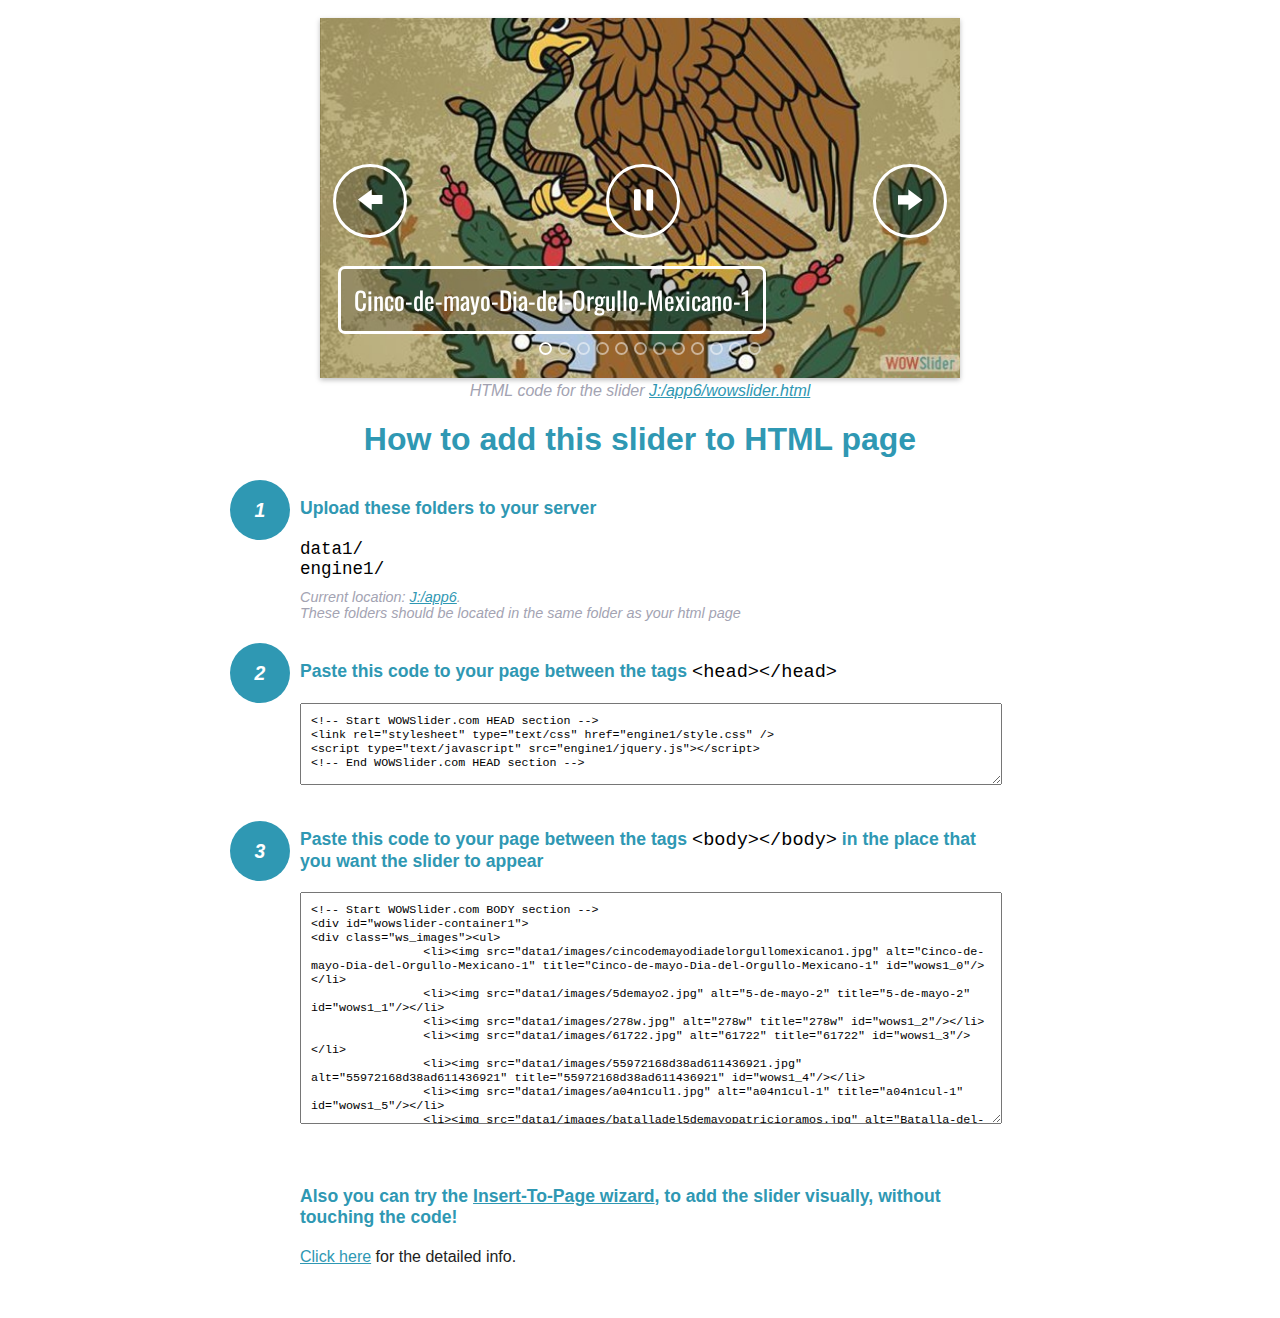
<file: wowslider-howto.html>
<!DOCTYPE html>
<html>
<head>
	<title>WOWSlider</title>
	<meta http-equiv="content-type" content="text/html; charset=utf-8" />
	<meta name="description" content="WOWSlider" />
	
	<!-- Start WOWSlider.com HEAD section --> <!-- add to the <head> of your page -->
	<link rel="stylesheet" type="text/css" href="engine1/style.css" />
	<script type="text/javascript" src="engine1/jquery.js"></script>
	<!-- End WOWSlider.com HEAD section -->


<style>
.instuction {
	font-family: sans-serif, Arial;
	display: block;
	margin: 0 auto;
	max-width: 820px;
	width: 100%;
	padding: 0 70px;
	color: #222;
	-webkit-box-sizing: border-box;
	-moz-box-sizing: border-box;
	box-sizing: border-box;
}
.instuction h1 img {
	max-width: 170px;
	vertical-align: middle;
	margin-bottom: 10px;
}
.instuction h1 {
	color: #2F98B3;
	text-align: center;
}
.instuction h2 {
	position: relative;
	font-size: 1.1em;
	color: #2F98B3;
	margin-bottom: 20px;
	margin-top: 40px;
}
.instuction h2 span.num {
	position: absolute;
	left: -70px;
	top: -18px;
	display: inline-block;
	vertical-align: middle;
	font-style: italic;
	font-size: 1.1em;
	width: 60px;
	height: 60px;
	line-height: 60px;
	text-align: center;
	background: #2F98B3;
	color: #fff;
	border-radius: 50%;
}
.instuction .mono {
	color: #000;
	font-family: monospace;
	font-size: 1.3em;
	font-weight: normal;
}
.instuction li.mono {
	font-size: 1.5em;
}

.instuction ul {
	font-size: 0.9em;
	margin-top: 0;
	padding-left: 0;
	list-style: none;
}
.instuction .note {
	color: #A3A3B2;
	font-style: italic;
	padding-top: 10px;
}
.instuction p.note {
	text-align: center;
	padding-top: 0;
	margin-top: 4px;
}
.instuction textarea {
	font-size: 0.9em;
	min-height: 60px;
	padding: 10px;
	margin: 0;
	overflow: auto;
	max-width: 100%;
	width: 100%;
}
.instuction a,
.instuction a:visited {
	color: #2F98B3;
}
</style>


</head>
<body style="margin:auto">

<br>

<!-- Start WOWSlider.com BODY section --> <!-- add to the <body> of your page -->
<div id="wowslider-container1">
<div class="ws_images"><ul>
		<li><img src="data1/images/cincodemayodiadelorgullomexicano1.jpg" alt="Cinco-de-mayo-Dia-del-Orgullo-Mexicano-1" title="Cinco-de-mayo-Dia-del-Orgullo-Mexicano-1" id="wows1_0"/></li>
		<li><img src="data1/images/5demayo2.jpg" alt="5-de-mayo-2" title="5-de-mayo-2" id="wows1_1"/></li>
		<li><img src="data1/images/278w.jpg" alt="278w" title="278w" id="wows1_2"/></li>
		<li><img src="data1/images/61722.jpg" alt="61722" title="61722" id="wows1_3"/></li>
		<li><img src="data1/images/55972168d38ad611436921.jpg" alt="55972168d38ad611436921" title="55972168d38ad611436921" id="wows1_4"/></li>
		<li><img src="data1/images/a04n1cul1.jpg" alt="a04n1cul-1" title="a04n1cul-1" id="wows1_5"/></li>
		<li><img src="data1/images/batalladel5demayopatricioramos.jpg" alt="Batalla-del-5-de-Mayo-Patricio-Ramos" title="Batalla-del-5-de-Mayo-Patricio-Ramos" id="wows1_6"/></li>
		<li><img src="data1/images/expeditiondumexiqueborregolemondeillustreaguapasada.jpg" alt="expedition-du-mexique-borrego-le-monde-illustre-aguapasada" title="expedition-du-mexique-borrego-le-monde-illustre-aguapasada" id="wows1_7"/></li>
		<li><img src="data1/images/historiadelabatalladepueblamexico.jpg" alt="historia-de-la-batalla-de-puebla-mexico" title="historia-de-la-batalla-de-puebla-mexico" id="wows1_8"/></li>
		<li><img src="data1/images/maxresdefault.jpg" alt="maxresdefault" title="maxresdefault" id="wows1_9"/></li>
		<li><a href="http://wowslider.net"><img src="data1/images/representacion.jpg" alt="wowslider.net" title="representacion" id="wows1_10"/></a></li>
		<li><img src="data1/images/sitio.jpg" alt="sitio" title="sitio" id="wows1_11"/></li>
	</ul></div>
	<div class="ws_bullets"><div>
		<a href="#" title="Cinco-de-mayo-Dia-del-Orgullo-Mexicano-1"><span><img src="data1/tooltips/cincodemayodiadelorgullomexicano1.jpg" alt="Cinco-de-mayo-Dia-del-Orgullo-Mexicano-1"/>1</span></a>
		<a href="#" title="5-de-mayo-2"><span><img src="data1/tooltips/5demayo2.jpg" alt="5-de-mayo-2"/>2</span></a>
		<a href="#" title="278w"><span><img src="data1/tooltips/278w.jpg" alt="278w"/>3</span></a>
		<a href="#" title="61722"><span><img src="data1/tooltips/61722.jpg" alt="61722"/>4</span></a>
		<a href="#" title="55972168d38ad611436921"><span><img src="data1/tooltips/55972168d38ad611436921.jpg" alt="55972168d38ad611436921"/>5</span></a>
		<a href="#" title="a04n1cul-1"><span><img src="data1/tooltips/a04n1cul1.jpg" alt="a04n1cul-1"/>6</span></a>
		<a href="#" title="Batalla-del-5-de-Mayo-Patricio-Ramos"><span><img src="data1/tooltips/batalladel5demayopatricioramos.jpg" alt="Batalla-del-5-de-Mayo-Patricio-Ramos"/>7</span></a>
		<a href="#" title="expedition-du-mexique-borrego-le-monde-illustre-aguapasada"><span><img src="data1/tooltips/expeditiondumexiqueborregolemondeillustreaguapasada.jpg" alt="expedition-du-mexique-borrego-le-monde-illustre-aguapasada"/>8</span></a>
		<a href="#" title="historia-de-la-batalla-de-puebla-mexico"><span><img src="data1/tooltips/historiadelabatalladepueblamexico.jpg" alt="historia-de-la-batalla-de-puebla-mexico"/>9</span></a>
		<a href="#" title="maxresdefault"><span><img src="data1/tooltips/maxresdefault.jpg" alt="maxresdefault"/>10</span></a>
		<a href="#" title="representacion"><span><img src="data1/tooltips/representacion.jpg" alt="representacion"/>11</span></a>
		<a href="#" title="sitio"><span><img src="data1/tooltips/sitio.jpg" alt="sitio"/>12</span></a>
	</div></div><div class="ws_script" style="position:absolute;left:-99%"><a href="http://wowslider.com">http://wowslider.com/</a> by WOWSlider.com v8.7</div>
<div class="ws_shadow"></div>
</div>	
<script type="text/javascript" src="engine1/wowslider.js"></script>
<script type="text/javascript" src="engine1/script.js"></script>
<!-- End WOWSlider.com BODY section -->


<div class="instuction">
	<p class="note">HTML code for the slider <a href="file:///J:/app6/wowslider.html">J:/app6/wowslider.html</a></p>

	<h1>
		How to add this slider to HTML page
	</h1>

	<h2><span class="num">1</span> Upload these folders to your server</h2>
	<ul>
		<li class="mono">data1/</li>
		<li class="mono">engine1/</li>
		<li class="note">Current location: <a href="file:///J:/app6">J:/app6</a>. <br>These folders should be located in the same folder as your html page</li>
	</ul>

	<h2><span class="num">2</span> Paste this code to your page between the tags <span class="mono">&lt;head&gt;&lt;/head&gt;</span></h2>
	<textarea onclick="this.select()">&lt;!-- Start WOWSlider.com HEAD section --&gt;
&lt;link rel=&quot;stylesheet&quot; type=&quot;text/css&quot; href=&quot;engine1/style.css&quot; /&gt;
&lt;script type=&quot;text/javascript&quot; src=&quot;engine1/jquery.js&quot;&gt;&lt;/script&gt;
&lt;!-- End WOWSlider.com HEAD section --&gt;</textarea>


	<h2><span class="num" style="top: -8px;">3</span> Paste this code to your page between the tags <span class="mono">&lt;body&gt;&lt;/body&gt;</span> in the place that you want the slider to appear</h2>
	<textarea onclick="this.select()" rows="15">&lt;!-- Start WOWSlider.com BODY section --&gt;
&lt;div id=&quot;wowslider-container1&quot;&gt;
&lt;div class=&quot;ws_images&quot;&gt;&lt;ul&gt;
		&lt;li&gt;&lt;img src=&quot;data1/images/cincodemayodiadelorgullomexicano1.jpg&quot; alt=&quot;Cinco-de-mayo-Dia-del-Orgullo-Mexicano-1&quot; title=&quot;Cinco-de-mayo-Dia-del-Orgullo-Mexicano-1&quot; id=&quot;wows1_0&quot;/&gt;&lt;/li&gt;
		&lt;li&gt;&lt;img src=&quot;data1/images/5demayo2.jpg&quot; alt=&quot;5-de-mayo-2&quot; title=&quot;5-de-mayo-2&quot; id=&quot;wows1_1&quot;/&gt;&lt;/li&gt;
		&lt;li&gt;&lt;img src=&quot;data1/images/278w.jpg&quot; alt=&quot;278w&quot; title=&quot;278w&quot; id=&quot;wows1_2&quot;/&gt;&lt;/li&gt;
		&lt;li&gt;&lt;img src=&quot;data1/images/61722.jpg&quot; alt=&quot;61722&quot; title=&quot;61722&quot; id=&quot;wows1_3&quot;/&gt;&lt;/li&gt;
		&lt;li&gt;&lt;img src=&quot;data1/images/55972168d38ad611436921.jpg&quot; alt=&quot;55972168d38ad611436921&quot; title=&quot;55972168d38ad611436921&quot; id=&quot;wows1_4&quot;/&gt;&lt;/li&gt;
		&lt;li&gt;&lt;img src=&quot;data1/images/a04n1cul1.jpg&quot; alt=&quot;a04n1cul-1&quot; title=&quot;a04n1cul-1&quot; id=&quot;wows1_5&quot;/&gt;&lt;/li&gt;
		&lt;li&gt;&lt;img src=&quot;data1/images/batalladel5demayopatricioramos.jpg&quot; alt=&quot;Batalla-del-5-de-Mayo-Patricio-Ramos&quot; title=&quot;Batalla-del-5-de-Mayo-Patricio-Ramos&quot; id=&quot;wows1_6&quot;/&gt;&lt;/li&gt;
		&lt;li&gt;&lt;img src=&quot;data1/images/expeditiondumexiqueborregolemondeillustreaguapasada.jpg&quot; alt=&quot;expedition-du-mexique-borrego-le-monde-illustre-aguapasada&quot; title=&quot;expedition-du-mexique-borrego-le-monde-illustre-aguapasada&quot; id=&quot;wows1_7&quot;/&gt;&lt;/li&gt;
		&lt;li&gt;&lt;img src=&quot;data1/images/historiadelabatalladepueblamexico.jpg&quot; alt=&quot;historia-de-la-batalla-de-puebla-mexico&quot; title=&quot;historia-de-la-batalla-de-puebla-mexico&quot; id=&quot;wows1_8&quot;/&gt;&lt;/li&gt;
		&lt;li&gt;&lt;img src=&quot;data1/images/maxresdefault.jpg&quot; alt=&quot;maxresdefault&quot; title=&quot;maxresdefault&quot; id=&quot;wows1_9&quot;/&gt;&lt;/li&gt;
		&lt;li&gt;&lt;a href=&quot;http://wowslider.net&quot;&gt;&lt;img src=&quot;data1/images/representacion.jpg&quot; alt=&quot;wowslider.net&quot; title=&quot;representacion&quot; id=&quot;wows1_10&quot;/&gt;&lt;/a&gt;&lt;/li&gt;
		&lt;li&gt;&lt;img src=&quot;data1/images/sitio.jpg&quot; alt=&quot;sitio&quot; title=&quot;sitio&quot; id=&quot;wows1_11&quot;/&gt;&lt;/li&gt;
	&lt;/ul&gt;&lt;/div&gt;
	&lt;div class=&quot;ws_bullets&quot;&gt;&lt;div&gt;
		&lt;a href=&quot;#&quot; title=&quot;Cinco-de-mayo-Dia-del-Orgullo-Mexicano-1&quot;&gt;&lt;span&gt;&lt;img src=&quot;data1/tooltips/cincodemayodiadelorgullomexicano1.jpg&quot; alt=&quot;Cinco-de-mayo-Dia-del-Orgullo-Mexicano-1&quot;/&gt;1&lt;/span&gt;&lt;/a&gt;
		&lt;a href=&quot;#&quot; title=&quot;5-de-mayo-2&quot;&gt;&lt;span&gt;&lt;img src=&quot;data1/tooltips/5demayo2.jpg&quot; alt=&quot;5-de-mayo-2&quot;/&gt;2&lt;/span&gt;&lt;/a&gt;
		&lt;a href=&quot;#&quot; title=&quot;278w&quot;&gt;&lt;span&gt;&lt;img src=&quot;data1/tooltips/278w.jpg&quot; alt=&quot;278w&quot;/&gt;3&lt;/span&gt;&lt;/a&gt;
		&lt;a href=&quot;#&quot; title=&quot;61722&quot;&gt;&lt;span&gt;&lt;img src=&quot;data1/tooltips/61722.jpg&quot; alt=&quot;61722&quot;/&gt;4&lt;/span&gt;&lt;/a&gt;
		&lt;a href=&quot;#&quot; title=&quot;55972168d38ad611436921&quot;&gt;&lt;span&gt;&lt;img src=&quot;data1/tooltips/55972168d38ad611436921.jpg&quot; alt=&quot;55972168d38ad611436921&quot;/&gt;5&lt;/span&gt;&lt;/a&gt;
		&lt;a href=&quot;#&quot; title=&quot;a04n1cul-1&quot;&gt;&lt;span&gt;&lt;img src=&quot;data1/tooltips/a04n1cul1.jpg&quot; alt=&quot;a04n1cul-1&quot;/&gt;6&lt;/span&gt;&lt;/a&gt;
		&lt;a href=&quot;#&quot; title=&quot;Batalla-del-5-de-Mayo-Patricio-Ramos&quot;&gt;&lt;span&gt;&lt;img src=&quot;data1/tooltips/batalladel5demayopatricioramos.jpg&quot; alt=&quot;Batalla-del-5-de-Mayo-Patricio-Ramos&quot;/&gt;7&lt;/span&gt;&lt;/a&gt;
		&lt;a href=&quot;#&quot; title=&quot;expedition-du-mexique-borrego-le-monde-illustre-aguapasada&quot;&gt;&lt;span&gt;&lt;img src=&quot;data1/tooltips/expeditiondumexiqueborregolemondeillustreaguapasada.jpg&quot; alt=&quot;expedition-du-mexique-borrego-le-monde-illustre-aguapasada&quot;/&gt;8&lt;/span&gt;&lt;/a&gt;
		&lt;a href=&quot;#&quot; title=&quot;historia-de-la-batalla-de-puebla-mexico&quot;&gt;&lt;span&gt;&lt;img src=&quot;data1/tooltips/historiadelabatalladepueblamexico.jpg&quot; alt=&quot;historia-de-la-batalla-de-puebla-mexico&quot;/&gt;9&lt;/span&gt;&lt;/a&gt;
		&lt;a href=&quot;#&quot; title=&quot;maxresdefault&quot;&gt;&lt;span&gt;&lt;img src=&quot;data1/tooltips/maxresdefault.jpg&quot; alt=&quot;maxresdefault&quot;/&gt;10&lt;/span&gt;&lt;/a&gt;
		&lt;a href=&quot;#&quot; title=&quot;representacion&quot;&gt;&lt;span&gt;&lt;img src=&quot;data1/tooltips/representacion.jpg&quot; alt=&quot;representacion&quot;/&gt;11&lt;/span&gt;&lt;/a&gt;
		&lt;a href=&quot;#&quot; title=&quot;sitio&quot;&gt;&lt;span&gt;&lt;img src=&quot;data1/tooltips/sitio.jpg&quot; alt=&quot;sitio&quot;/&gt;12&lt;/span&gt;&lt;/a&gt;
	&lt;/div&gt;&lt;/div&gt;&lt;div class=&quot;ws_script&quot; style=&quot;position:absolute;left:-99%&quot;&gt;&lt;a href=&quot;http://wowslider.com&quot;&gt;http://wowslider.com/&lt;/a&gt; by WOWSlider.com v8.7&lt;/div&gt;
&lt;div class=&quot;ws_shadow&quot;&gt;&lt;/div&gt;
&lt;/div&gt;	
&lt;script type=&quot;text/javascript&quot; src=&quot;engine1/wowslider.js&quot;&gt;&lt;/script&gt;
&lt;script type=&quot;text/javascript&quot; src=&quot;engine1/script.js&quot;&gt;&lt;/script&gt;
&lt;!-- End WOWSlider.com BODY section --&gt;</textarea>

<br><br>
<h2>Also you can try the <a href="http://wowslider.com/help/add-wowslider-to-page-2.html" target="_blank">Insert-To-Page wizard</a>, to add the slider visually, without touching the code!</h2>
<p>
	<a href="http://wowslider.com/help/add-wowslider-to-page-2.html" target="_blank">Click here</a> for the detailed info.
</p>
</div>

<br><br>
</body>
</html>
</file>
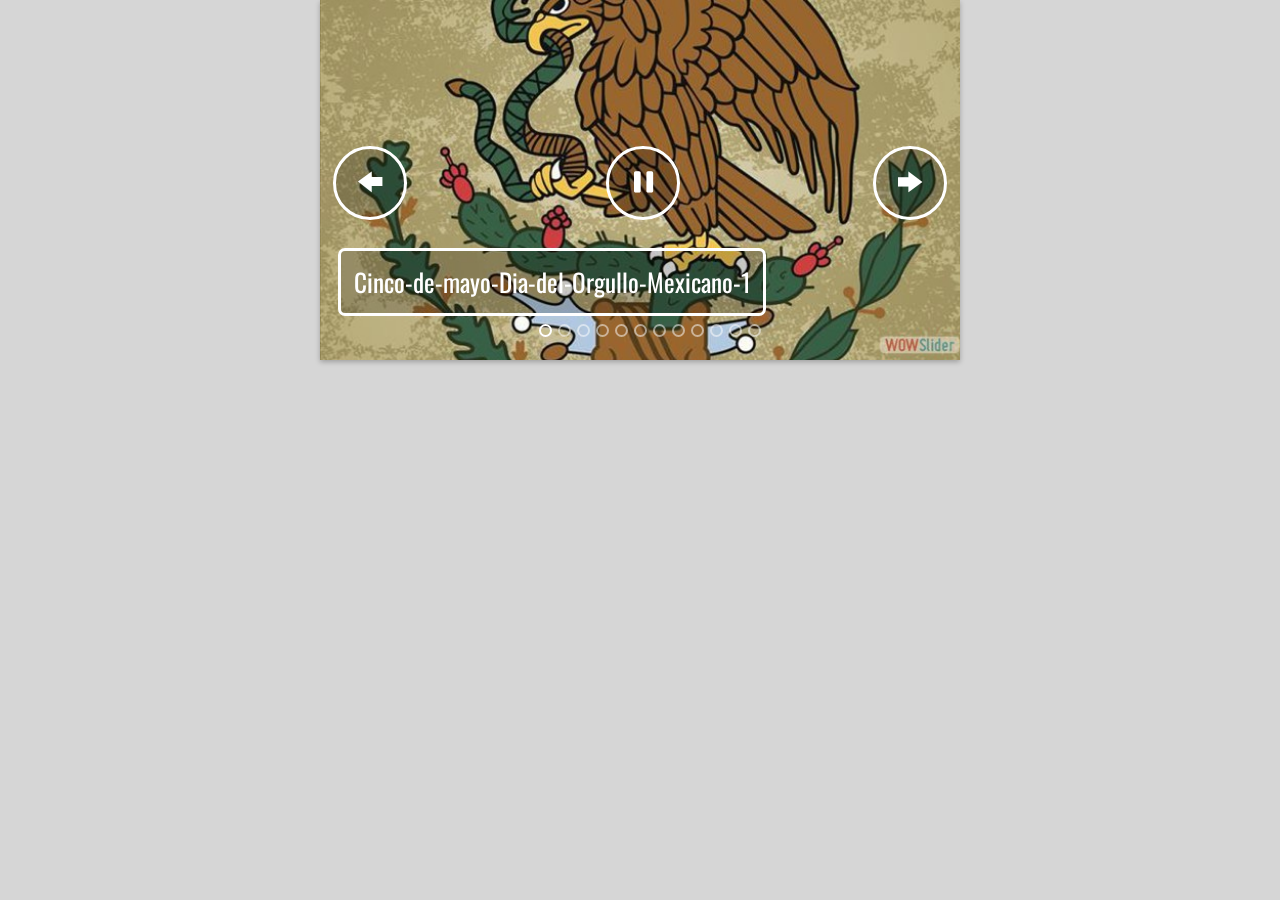
<file: wowslider.html>
<!DOCTYPE html>
<html>
<head>
	<title>Http://wowslider.com/</title>
	<meta http-equiv="content-type" content="text/html; charset=utf-8" />
	<meta name="description" content="Made with WOW Slider - Create beautiful, responsive image sliders in a few clicks. Awesome skins and animations. Http://wowslider.com/" />
	
	<!-- Start WOWSlider.com HEAD section --> <!-- add to the <head> of your page -->
	<link rel="stylesheet" type="text/css" href="engine1/style.css" />
	<script type="text/javascript" src="engine1/jquery.js"></script>
	<!-- End WOWSlider.com HEAD section -->

</head>
<body style="background-color:#d6d6d6;margin:auto">
	
	<!-- Start WOWSlider.com BODY section --> <!-- add to the <body> of your page -->
	<div id="wowslider-container1">
	<div class="ws_images"><ul>
		<li><img src="data1/images/cincodemayodiadelorgullomexicano1.jpg" alt="Cinco-de-mayo-Dia-del-Orgullo-Mexicano-1" title="Cinco-de-mayo-Dia-del-Orgullo-Mexicano-1" id="wows1_0"/></li>
		<li><img src="data1/images/5demayo2.jpg" alt="5-de-mayo-2" title="5-de-mayo-2" id="wows1_1"/></li>
		<li><img src="data1/images/278w.jpg" alt="278w" title="278w" id="wows1_2"/></li>
		<li><img src="data1/images/61722.jpg" alt="61722" title="61722" id="wows1_3"/></li>
		<li><img src="data1/images/55972168d38ad611436921.jpg" alt="55972168d38ad611436921" title="55972168d38ad611436921" id="wows1_4"/></li>
		<li><img src="data1/images/a04n1cul1.jpg" alt="a04n1cul-1" title="a04n1cul-1" id="wows1_5"/></li>
		<li><img src="data1/images/batalladel5demayopatricioramos.jpg" alt="Batalla-del-5-de-Mayo-Patricio-Ramos" title="Batalla-del-5-de-Mayo-Patricio-Ramos" id="wows1_6"/></li>
		<li><img src="data1/images/expeditiondumexiqueborregolemondeillustreaguapasada.jpg" alt="expedition-du-mexique-borrego-le-monde-illustre-aguapasada" title="expedition-du-mexique-borrego-le-monde-illustre-aguapasada" id="wows1_7"/></li>
		<li><img src="data1/images/historiadelabatalladepueblamexico.jpg" alt="historia-de-la-batalla-de-puebla-mexico" title="historia-de-la-batalla-de-puebla-mexico" id="wows1_8"/></li>
		<li><img src="data1/images/maxresdefault.jpg" alt="maxresdefault" title="maxresdefault" id="wows1_9"/></li>
		<li><a href="http://wowslider.net"><img src="data1/images/representacion.jpg" alt="wowslider.net" title="representacion" id="wows1_10"/></a></li>
		<li><img src="data1/images/sitio.jpg" alt="sitio" title="sitio" id="wows1_11"/></li>
	</ul></div>
	<div class="ws_bullets"><div>
		<a href="#" title="Cinco-de-mayo-Dia-del-Orgullo-Mexicano-1"><span><img src="data1/tooltips/cincodemayodiadelorgullomexicano1.jpg" alt="Cinco-de-mayo-Dia-del-Orgullo-Mexicano-1"/>1</span></a>
		<a href="#" title="5-de-mayo-2"><span><img src="data1/tooltips/5demayo2.jpg" alt="5-de-mayo-2"/>2</span></a>
		<a href="#" title="278w"><span><img src="data1/tooltips/278w.jpg" alt="278w"/>3</span></a>
		<a href="#" title="61722"><span><img src="data1/tooltips/61722.jpg" alt="61722"/>4</span></a>
		<a href="#" title="55972168d38ad611436921"><span><img src="data1/tooltips/55972168d38ad611436921.jpg" alt="55972168d38ad611436921"/>5</span></a>
		<a href="#" title="a04n1cul-1"><span><img src="data1/tooltips/a04n1cul1.jpg" alt="a04n1cul-1"/>6</span></a>
		<a href="#" title="Batalla-del-5-de-Mayo-Patricio-Ramos"><span><img src="data1/tooltips/batalladel5demayopatricioramos.jpg" alt="Batalla-del-5-de-Mayo-Patricio-Ramos"/>7</span></a>
		<a href="#" title="expedition-du-mexique-borrego-le-monde-illustre-aguapasada"><span><img src="data1/tooltips/expeditiondumexiqueborregolemondeillustreaguapasada.jpg" alt="expedition-du-mexique-borrego-le-monde-illustre-aguapasada"/>8</span></a>
		<a href="#" title="historia-de-la-batalla-de-puebla-mexico"><span><img src="data1/tooltips/historiadelabatalladepueblamexico.jpg" alt="historia-de-la-batalla-de-puebla-mexico"/>9</span></a>
		<a href="#" title="maxresdefault"><span><img src="data1/tooltips/maxresdefault.jpg" alt="maxresdefault"/>10</span></a>
		<a href="#" title="representacion"><span><img src="data1/tooltips/representacion.jpg" alt="representacion"/>11</span></a>
		<a href="#" title="sitio"><span><img src="data1/tooltips/sitio.jpg" alt="sitio"/>12</span></a>
	</div></div><div class="ws_script" style="position:absolute;left:-99%"><a href="http://wowslider.com">http://wowslider.com/</a> by WOWSlider.com v8.7</div>
	<div class="ws_shadow"></div>
	</div>	
	<script type="text/javascript" src="engine1/wowslider.js"></script>
	<script type="text/javascript" src="engine1/script.js"></script>
	<!-- End WOWSlider.com BODY section -->

</body>
</html>
</file>
<file: engine1/style.css>
/*
 *	generated by WOW Slider 8.7
 *	template Epsilon
 */
@import url(https://fonts.googleapis.com/css?family=Oswald&subset=latin,latin-ext);
@font-face {
  font-family: 'ws-ctrl-mfglabs';
  src: url('ws-ctrl-mfglabs.eot');
  src: url('ws-ctrl-mfglabs.eot#iefix') format('embedded-opentype'),
       url('ws-ctrl-mfglabs.svg#ws-ctrl-mfglabs') format('svg');
  font-weight: normal;
  font-style: normal;
}
@font-face {
  font-family: 'ws-ctrl-mfglabs';
  src: url('[data-uri]') format('woff'),
   	url('[data-uri]') format('truetype');
}
#wowslider-container1 { 
	display: table;
	zoom: 1; 
	position: relative;
	width: 100%;
	max-width: 640px;
	max-height:360px;
	margin:0px auto 0px;
	z-index:90;
	text-align:left; /* reset align=center */
	font-size: 10px;
	text-shadow: none; /* fix some user styles */

	/* reset box-sizing (to boostrap friendly) */
	-webkit-box-sizing: content-box;
	-moz-box-sizing: content-box;
	box-sizing: content-box; 
}
* html #wowslider-container1{ width:640px }
#wowslider-container1 .ws_images ul{
	position:relative;
	width: 10000%; 
	height:100%;
	left:0;
	list-style:none;
	margin:0;
	padding:0;
	border-spacing:0;
	overflow: visible;
	/*table-layout:fixed;*/
}
#wowslider-container1 .ws_images ul li{
	position: relative;
	width:1%;
	height:100%;
	line-height:0; /*opera*/
	overflow: hidden;
	float:left;
	/*font-size:0;*/
	padding:0 0 0 0 !important;
	margin:0 0 0 0 !important;
}

#wowslider-container1 .ws_images{
	position: relative;
	left:0;
	top:0;
	height:100%;
	max-height:360px;
	max-width: 640px;
	vertical-align: top;
	border:none;
	overflow: hidden;
}
#wowslider-container1 .ws_images ul a{
	width:100%;
	height:100%;
	max-height:360px;
	display:block;
	color:transparent;
}
#wowslider-container1 img{
	max-width: none !important;
}
#wowslider-container1 .ws_images .ws_list img,
#wowslider-container1 .ws_images > div > img{
	width:100%;
	border:none 0;
	max-width: none;
	padding:0;
	margin:0;
}
#wowslider-container1 .ws_images > div > img {
	max-height:360px;
}

#wowslider-container1 .ws_images iframe {
	position: absolute;
	z-index: -1;
}

#wowslider-container1 .ws-title > div {
	display: inline-block !important;
}

#wowslider-container1 a{ 
	text-decoration: none; 
	outline: none; 
	border: none; 
}

#wowslider-container1  .ws_bullets { 
	float: left;
	position:absolute;
	z-index:70;
}
#wowslider-container1  .ws_bullets div{
	position:relative;
	float:left;
	font-size: 0px;
}
/* compatibility with Joomla styles */
#wowslider-container1  .ws_bullets a {
	line-height: 0;
}

#wowslider-container1  .ws_script{
	display:none;
}
#wowslider-container1 sound, 
#wowslider-container1 object{
	position:absolute;
}

/* prevent some of users reset styles */
#wowslider-container1 .ws_effect {
	position: static;
	width: 100%;
	height: 100%;
}

#wowslider-container1 .ws_photoItem {
	border: 2em solid #fff;
	margin-left: -2em;
	margin-top: -2em;
}
#wowslider-container1 .ws_cube_side {
	background: #A6A5A9;
}


#wowslider-container1.ws_gestures {
	cursor: -webkit-grab;
	cursor: -moz-grab;
	cursor: url("[data-uri]"), move;
}
#wowslider-container1.ws_gestures.ws_grabbing {
	cursor: -webkit-grabbing;
	cursor: -moz-grabbing;
	cursor: url("[data-uri]"), move;
}

/* hide controls when video start play */
#wowslider-container1.ws_video_playing .ws_bullets,
#wowslider-container1.ws_video_playing .ws_fullscreen,
#wowslider-container1.ws_video_playing .ws_next,
#wowslider-container1.ws_video_playing .ws_prev {
	display: none;
}


/* youtube/vimeo buttons */
#wowslider-container1 .ws_video_btn {
	position: absolute;
	display: none;
	cursor: pointer;
	top: 0;
	left: 0;
	width: 100%;
	height: 100%;
	z-index: 55;
}
#wowslider-container1 .ws_video_btn.ws_youtube,
#wowslider-container1 .ws_video_btn.ws_vimeo {
	display: block;
}
#wowslider-container1 .ws_video_btn div {
	position: absolute;
	background-image: url(./playvideo.png);
	background-size: 200%;
	top: 50%;
	left: 50%;
	width: 7em;
	height: 5em;
	margin-left: -3.5em;
	margin-top: -2.5em;
}
#wowslider-container1 .ws_video_btn.ws_youtube div {
	background-position: 0 0;
}
#wowslider-container1 .ws_video_btn.ws_youtube:hover div {
	background-position: 100% 0;
}
#wowslider-container1 .ws_video_btn.ws_vimeo div {
	background-position: 0 100%;
}
#wowslider-container1 .ws_video_btn.ws_vimeo:hover div {
	background-position: 100% 100%;
}

#wowslider-container1 .ws_playpause.ws_hide {
	display: none !important;
}

#wowslider-container1 .ws_images {
	box-shadow: 0px 2px 5px 0 rgba(0, 0, 0, 0.26);
	-webkit-transition: box-shadow .5s cubic-bezier(.4,0,.2,1);
	transition: box-shadow .5s cubic-bezier(.4,0,.2,1);
}
#wowslider-container1 .ws_images:hover {
	box-shadow: 0px 17px 50px rgba(0, 0, 0, 0.19);
}
#wowslider-container1 .ws_bullets { 
	padding: 10px; 
}
#wowslider-container1 .ws_bullets a { 
	position: relative;
    text-shadow: none;
    color: transparent;
    display: inline-block;
    width: 9px;
    height: 9px;
    margin: 3px 3px;
    border-radius: 50%;
    border: 2px solid rgba(255,255,255,0.5);
}

#wowslider-container1 .ws_bullets a.ws_selbull {
	border: 2px solid;
	border-color: #ffffff;
}

#wowslider-container1 a.ws_next,
#wowslider-container1 a.ws_prev {
	font: 2.6em "ws-ctrl-mfglabs";
	width: 2.6em;
	height: 2.6em;
	margin-top:-1.3em;
}

#wowslider-container1 a.ws_next,
#wowslider-container1 a.ws_prev,
#wowslider-container1 .ws_playpause {
	position:absolute;
	top:50%;
	z-index:60;
	color: #FFFFFF;
	overflow: hidden;
	border-radius: 50%;
    border: 3px solid;
    border-color: #ffffff;
	background-color: rgba(0,0,0,0.2);
}

#wowslider-container1 a.ws_next,
#wowslider-container1 a.ws_prev,
#wowslider-container1 .ws_playpause {
	-webkit-transition: background-color 0.3s ease 0s;					
	-moz-transition: background-color 0.3s ease 0s;
	transition: background-color 0.3s ease 0s;	  					  					
}	
#wowslider-container1 a.ws_next:hover,
#wowslider-container1 a.ws_prev:hover,
#wowslider-container1 .ws_playpause:hover {
	background-color: rgba(0,0,0,0.5);
}

#wowslider-container1 a.ws_next {
	right: 0.5em;
}
#wowslider-container1 a.ws_prev {
	left: 0.5em;
}
#wowslider-container1 a.ws_next:after,
#wowslider-container1 a.ws_prev:after {
	display: block;
	text-align: center;
	line-height: 2.6em;	
	line-height: 2.8em\9; /* ie9 hack */
}
/* IE10+ hacks */
_:-ms-input-placeholder, :root #wowslider-container1 a.ws_next:after {line-height: 2.8em;}
_:-ms-input-placeholder, :root #wowslider-container1 a.ws_prev:after {line-height: 2.8em;}
#wowslider-container1 a.ws_next:after{
	content:'\e801';
}
#wowslider-container1 a.ws_prev:after{
	content:'\e800';
}

/*playpause*/
#wowslider-container1 .ws_playpause {
	font: 2.6em "ws-ctrl-mfglabs";
	width: 2.6em;
	height: 2.6em;
	left: 50%;
	z-index: 59;
	margin-top:-1.3em;
	margin-left: -1.3em;
}
#wowslider-container1 .ws_playpause:after{
	display: block;
	text-align: center;
	line-height: 2.6em;
	line-height: 2.8em\9; /* ie9 hack */
}
/* IE10+ hacks */
_:-ms-input-placeholder, :root #wowslider-container1 .ws_playpause:after {line-height: 2.8em;}
#wowslider-container1 .ws_pause:after {
	content: '\e803';
}
#wowslider-container1 .ws_play:after {
	content: '\e802';
}
/* bottom center */
#wowslider-container1  .ws_bullets {
	bottom:10px;
	left:50%;
}
#wowslider-container1  .ws_bullets div{
	left:-50%;
}#wowslider-container1 .ws-title{
	position: absolute;	
	font: 1.4em 'Oswald', Arial, Helvetica, sans-serif;
	margin-right:10em;
	z-index: 50;
    color: #FFFFFF;
	left: 0.3em;
	background: none;
	padding: 1em;
	bottom: 30px;
	top: auto;
	opacity: 1;
}
#wowslider-container1 .ws-title div,
#wowslider-container1 .ws-title span{
	display:inline-block;
	padding: 0.5em;
}
#wowslider-container1 .ws-title div{
	display:block;
	margin-top:0.5em;
	font-size: 1.1em;
	padding: 1em;
	line-height: 1.15em;
	color:#000000;
	border: 3px solid;
	border-color: #ffffff;
	border-radius: 7px;
	background-color: rgba(255,255,255,1);
}
#wowslider-container1 .ws-title span{
    font-size: 1.8em;
	border: 3px solid;
	border-color: #ffffff;	
	border-radius: 7px;
	background-color: rgba(0, 0, 0, 0.2);
}#wowslider-container1 .ws_images > ul{
	animation: wsBasic 48s infinite;
	-moz-animation: wsBasic 48s infinite;
	-webkit-animation: wsBasic 48s infinite;
}
@keyframes wsBasic{0%{left:-0%} 4.17%{left:-0%} 8.33%{left:-100%} 12.5%{left:-100%} 16.67%{left:-200%} 20.83%{left:-200%} 25%{left:-300%} 29.17%{left:-300%} 33.33%{left:-400%} 37.5%{left:-400%} 41.67%{left:-500%} 45.83%{left:-500%} 50%{left:-600%} 54.17%{left:-600%} 58.33%{left:-700%} 62.5%{left:-700%} 66.67%{left:-800%} 70.83%{left:-800%} 75%{left:-900%} 79.17%{left:-900%} 83.33%{left:-1000%} 87.5%{left:-1000%} 91.67%{left:-1100%} 95.83%{left:-1100%} }
@-moz-keyframes wsBasic{0%{left:-0%} 4.17%{left:-0%} 8.33%{left:-100%} 12.5%{left:-100%} 16.67%{left:-200%} 20.83%{left:-200%} 25%{left:-300%} 29.17%{left:-300%} 33.33%{left:-400%} 37.5%{left:-400%} 41.67%{left:-500%} 45.83%{left:-500%} 50%{left:-600%} 54.17%{left:-600%} 58.33%{left:-700%} 62.5%{left:-700%} 66.67%{left:-800%} 70.83%{left:-800%} 75%{left:-900%} 79.17%{left:-900%} 83.33%{left:-1000%} 87.5%{left:-1000%} 91.67%{left:-1100%} 95.83%{left:-1100%} }
@-webkit-keyframes wsBasic{0%{left:-0%} 4.17%{left:-0%} 8.33%{left:-100%} 12.5%{left:-100%} 16.67%{left:-200%} 20.83%{left:-200%} 25%{left:-300%} 29.17%{left:-300%} 33.33%{left:-400%} 37.5%{left:-400%} 41.67%{left:-500%} 45.83%{left:-500%} 50%{left:-600%} 54.17%{left:-600%} 58.33%{left:-700%} 62.5%{left:-700%} 66.67%{left:-800%} 70.83%{left:-800%} 75%{left:-900%} 79.17%{left:-900%} 83.33%{left:-1000%} 87.5%{left:-1000%} 91.67%{left:-1100%} 95.83%{left:-1100%} }

#wowslider-container1 .ws_bullets  a img{
	text-indent:0;
	display:block;
	bottom:15px;
	left:-43px;
	visibility:hidden;
	position:absolute;
    border: 1px solid #FFFFFF;
	max-width:none;
}
#wowslider-container1 .ws_bullets a:hover img{
	visibility:visible;
}

#wowslider-container1 .ws_bulframe div div{
	height:48px;
	overflow:visible;
	position:relative;
}
#wowslider-container1 .ws_bulframe div {
	left:0;
	overflow:hidden;
	position:relative;
	width:85px;
	background-color:#FFFFFF;
}
#wowslider-container1  .ws_bullets .ws_bulframe{
	display:none;
	bottom:25px;
	margin-left:5px;
	overflow:visible;
	position:absolute;
	cursor:pointer;
    border: 3px solid;
    border-color: #ffffff;
    border-radius: 5px;
}#wowslider-container1 .ws_bulframe div div{
	height: auto;
}

@media all and (max-width:760px) {
	#wowslider-container1 .ws_fullscreen {
		display: block;
	}
}
@media all and (max-width:400px){
	#wowslider-container1 .ws_controls,
	#wowslider-container1 .ws_bullets,
	#wowslider-container1 .ws_thumbs{
		display: none
	}
}
</file>
